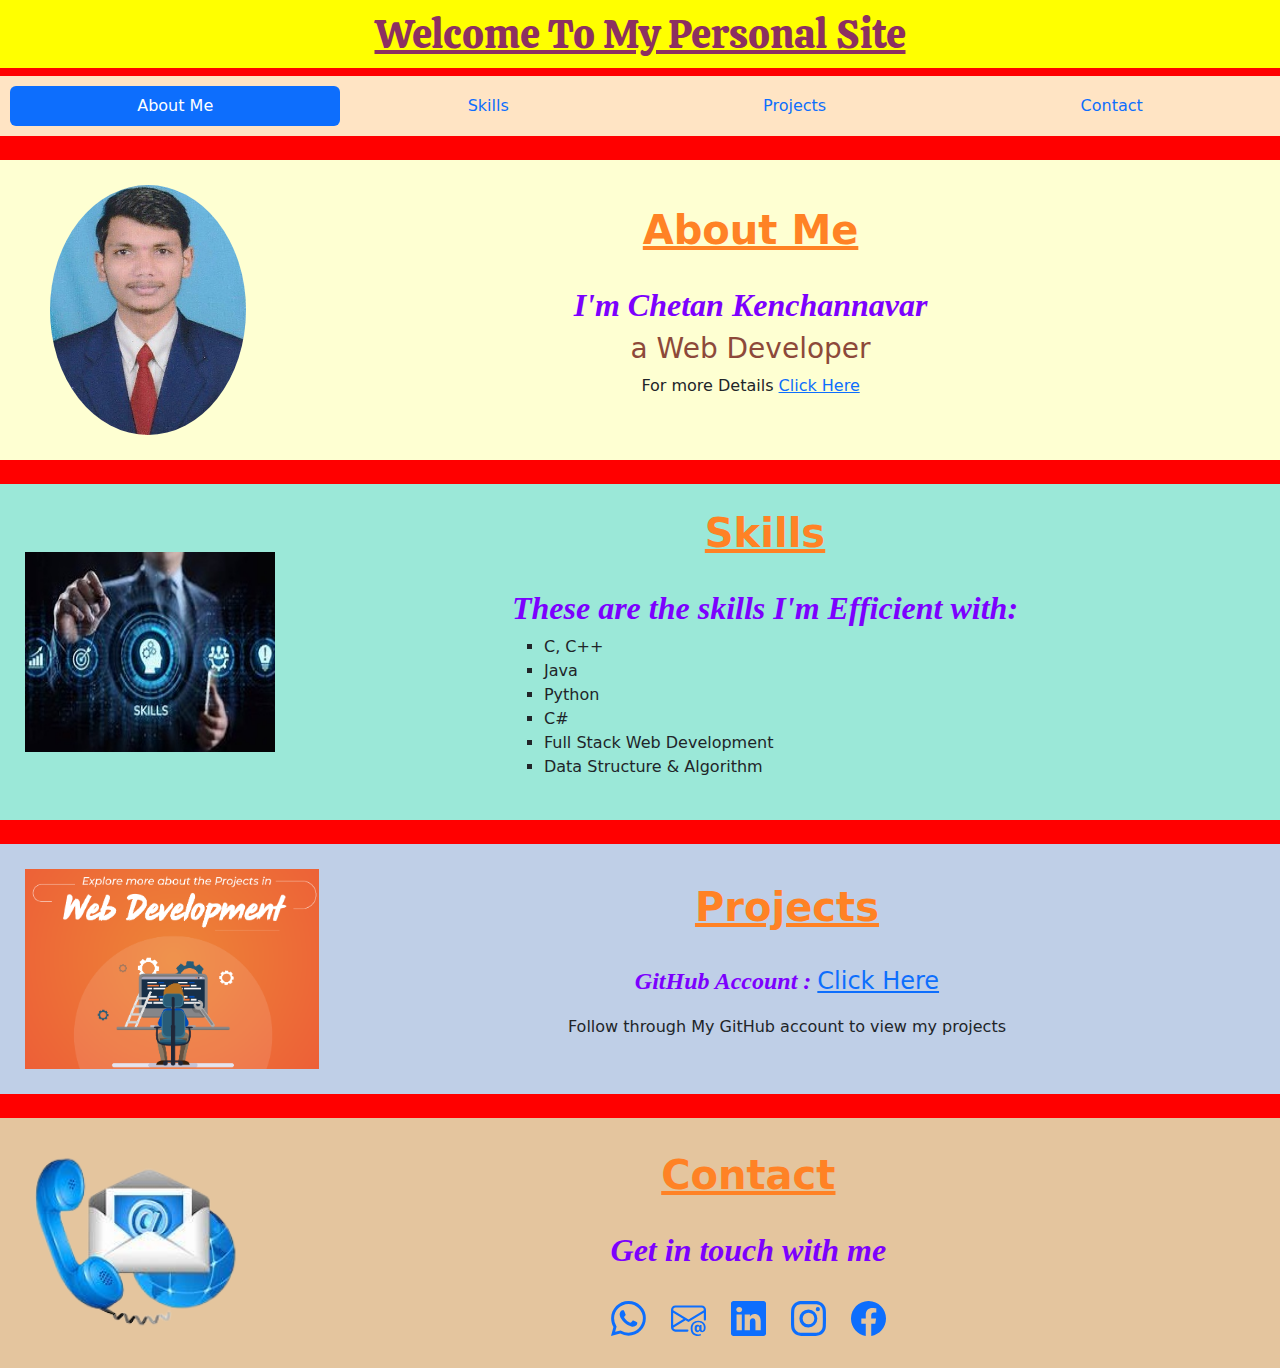
<file: index.html>
<!DOCTYPE html>
<html lang="en">

<head>
  <meta charset="UTF-8">
  <meta name="viewport" content="width=device-width, initial-scale=1.0">
  <title>Personal Site</title>
  <link rel="stylesheet" href="./styles.css">
  <link href="https://cdn.jsdelivr.net/npm/bootstrap@5.3.3/dist/css/bootstrap.min.css" rel="stylesheet" integrity="sha384-QWTKZyjpPEjISv5WaRU9OFeRpok6YctnYmDr5pNlyT2bRjXh0JMhjY6hW+ALEwIH" crossorigin="anonymous">
  <link rel="preconnect" href="https://fonts.googleapis.com">
  <link rel="preconnect" href="https://fonts.gstatic.com" crossorigin>
  <link href="https://fonts.googleapis.com/css2?family=Calistoga&family=Playwrite+GB+S:ital,wght@0,100..400;1,100..400&display=swap" rel="stylesheet">
</head>

<body>

  <div class="top-container">
    <div class="nbar">
      <h1>Welcome To My Personal Site</h1>
      <nav class="nav nav-pills flex-column flex-sm-row">
        <a class="flex-sm-fill text-sm-center nav-link active" href="#about1">About Me</a>
        <a class="flex-sm-fill text-sm-center nav-link" href="#skill">Skills</a>
        <a class="flex-sm-fill text-sm-center nav-link" href="#project">Projects</a>
        <a class="flex-sm-fill text-sm-center nav-link" href="#contact">Contact</a>
      </nav>
    </div>
    <br>

    <div id="sec">
      <section class="about" id="about1">
        <img class="ck-img" src="./assets/Photo.jpg" alt="chetan image" height="250px">
        <div class="about-details">
          <h1 class="heading1">About Me</h1>
          <br>
          <h2 class="heading2">I'm Chetan Kenchannavar</h2>
          <h3 style="color: #8D493A;">a Web Developer</h3>
          <p>For more Details <a href="./public/about.html">Click Here</a></p>
          
        </div>
      </section>

      <br>
 
      <section class="skills"  id="skill">
        <img src="./assets/skills.jpeg" alt="Skills image" height="200px" width="250px">
        <div class="skills-details">
          <h1 class="heading1">Skills</h1>
          <br>
          <h2 class="heading2">These are the skills I'm Efficient with:</h2>
          <ul class="sd-ul">
            <li>C, C++</li>
            <li>Java</li>
            <li>Python</li>
            <li>C#</li>
            <li>Full Stack Web Development</li>
            <li>Data Structure & Algorithm</li>
          </ul>
        </div>
      </section>

      <br>

      <section class="projects" id="project">
        <img src="./assets/web-project.png" alt="Project demo image" height="200px">
        <div class="projects-details">
          <h1 class="heading1">Projects</h1>
          <br>
          <p style="font-size: 1.5rem;"> <span class="span1">GitHub Account : </span><a href="https://github.com/Chetan5503">Click Here</a></p>
          <p>Follow through My GitHub account to view my projects</p>
        </div>
      </section>

      <br>

      <section class="contacts" id="contact">
        <img src="./assets/contact.png" alt="contact image" height="200px n">
        <div class="contact-detail">
          <h1 class="heading1">Contact</h1>
          <br>
          <h2 class="heading2">Get in touch with me</h2>
          <br>
          <div class="logo">
  
            <a href="https://wa.link/3gb7ns">
              <svg xmlns="http://www.w3.org/2000/svg" width="35" height="35" fill="currentColor" class="bi bi-whatsapp" viewBox="0 0 16 16">
                <path d="M13.601 2.326A7.85 7.85 0 0 0 7.994 0C3.627 0 .068 3.558.064 7.926c0 1.399.366 2.76 1.057 3.965L0 16l4.204-1.102a7.9 7.9 0 0 0 3.79.965h.004c4.368 0 7.926-3.558 7.93-7.93A7.9 7.9 0 0 0 13.6 2.326zM7.994 14.521a6.6 6.6 0 0 1-3.356-.92l-.24-.144-2.494.654.666-2.433-.156-.251a6.56 6.56 0 0 1-1.007-3.505c0-3.626 2.957-6.584 6.591-6.584a6.56 6.56 0 0 1 4.66 1.931 6.56 6.56 0 0 1 1.928 4.66c-.004 3.639-2.961 6.592-6.592 6.592m3.615-4.934c-.197-.099-1.17-.578-1.353-.646-.182-.065-.315-.099-.445.099-.133.197-.513.646-.627.775-.114.133-.232.148-.43.05-.197-.1-.836-.308-1.592-.985-.59-.525-.985-1.175-1.103-1.372-.114-.198-.011-.304.088-.403.087-.088.197-.232.296-.346.1-.114.133-.198.198-.33.065-.134.034-.248-.015-.347-.05-.099-.445-1.076-.612-1.47-.16-.389-.323-.335-.445-.34-.114-.007-.247-.007-.38-.007a.73.73 0 0 0-.529.247c-.182.198-.691.677-.691 1.654s.71 1.916.81 2.049c.098.133 1.394 2.132 3.383 2.992.47.205.84.326 1.129.418.475.152.904.129 1.246.08.38-.058 1.171-.48 1.338-.943.164-.464.164-.86.114-.943-.049-.084-.182-.133-.38-.232"/>
              </svg>
            </a>

            <a href="mailto:chetanmk5503@gmail.com">
              <svg xmlns="http://www.w3.org/2000/svg" width="35" height="35" fill="currentColor" class="bi bi-envelope-at" viewBox="0 0 16 16">
                <path d="M2 2a2 2 0 0 0-2 2v8.01A2 2 0 0 0 2 14h5.5a.5.5 0 0 0 0-1H2a1 1 0 0 1-.966-.741l5.64-3.471L8 9.583l7-4.2V8.5a.5.5 0 0 0 1 0V4a2 2 0 0 0-2-2zm3.708 6.208L1 11.105V5.383zM1 4.217V4a1 1 0 0 1 1-1h12a1 1 0 0 1 1 1v.217l-7 4.2z"/>
                <path d="M14.247 14.269c1.01 0 1.587-.857 1.587-2.025v-.21C15.834 10.43 14.64 9 12.52 9h-.035C10.42 9 9 10.36 9 12.432v.214C9 14.82 10.438 16 12.358 16h.044c.594 0 1.018-.074 1.237-.175v-.73c-.245.11-.673.18-1.18.18h-.044c-1.334 0-2.571-.788-2.571-2.655v-.157c0-1.657 1.058-2.724 2.64-2.724h.04c1.535 0 2.484 1.05 2.484 2.326v.118c0 .975-.324 1.39-.639 1.39-.232 0-.41-.148-.41-.42v-2.19h-.906v.569h-.03c-.084-.298-.368-.63-.954-.63-.778 0-1.259.555-1.259 1.4v.528c0 .892.49 1.434 1.26 1.434.471 0 .896-.227 1.014-.643h.043c.118.42.617.648 1.12.648m-2.453-1.588v-.227c0-.546.227-.791.573-.791.297 0 .572.192.572.708v.367c0 .573-.253.744-.564.744-.354 0-.581-.215-.581-.8Z"/>
              </svg>
            </a>
  
            <a href="https://www.linkedin.com/in/chetanmk5503/">
              <svg xmlns="http://www.w3.org/2000/svg" width="35" height="35" fill="currentColor" class="bi bi-linkedin" viewBox="0 0 16 16">
                <path d="M0 1.146C0 .513.526 0 1.175 0h13.65C15.474 0 16 .513 16 1.146v13.708c0 .633-.526 1.146-1.175 1.146H1.175C.526 16 0 15.487 0 14.854zm4.943 12.248V6.169H2.542v7.225zm-1.2-8.212c.837 0 1.358-.554 1.358-1.248-.015-.709-.52-1.248-1.342-1.248S2.4 3.226 2.4 3.934c0 .694.521 1.248 1.327 1.248zm4.908 8.212V9.359c0-.216.016-.432.08-.586.173-.431.568-.878 1.232-.878.869 0 1.216.662 1.216 1.634v3.865h2.401V9.25c0-2.22-1.184-3.252-2.764-3.252-1.274 0-1.845.7-2.165 1.193v.025h-.016l.016-.025V6.169h-2.4c.03.678 0 7.225 0 7.225z"/>
              </svg>
            </a>
  
            <a href="https://www.instagram.com/chetan_kenchannavar/?igsh=MW11NGFpb3d2ZW9saQ%3D%3D">
              <svg xmlns="http://www.w3.org/2000/svg" width="35" height="35" fill="currentColor" class="bi bi-instagram" viewBox="0 0 16 16">
                <path d="M8 0C5.829 0 5.556.01 4.703.048 3.85.088 3.269.222 2.76.42a3.9 3.9 0 0 0-1.417.923A3.9 3.9 0 0 0 .42 2.76C.222 3.268.087 3.85.048 4.7.01 5.555 0 5.827 0 8.001c0 2.172.01 2.444.048 3.297.04.852.174 1.433.372 1.942.205.526.478.972.923 1.417.444.445.89.719 1.416.923.51.198 1.09.333 1.942.372C5.555 15.99 5.827 16 8 16s2.444-.01 3.298-.048c.851-.04 1.434-.174 1.943-.372a3.9 3.9 0 0 0 1.416-.923c.445-.445.718-.891.923-1.417.197-.509.332-1.09.372-1.942C15.99 10.445 16 10.173 16 8s-.01-2.445-.048-3.299c-.04-.851-.175-1.433-.372-1.941a3.9 3.9 0 0 0-.923-1.417A3.9 3.9 0 0 0 13.24.42c-.51-.198-1.092-.333-1.943-.372C10.443.01 10.172 0 7.998 0zm-.717 1.442h.718c2.136 0 2.389.007 3.232.046.78.035 1.204.166 1.486.275.373.145.64.319.92.599s.453.546.598.92c.11.281.24.705.275 1.485.039.843.047 1.096.047 3.231s-.008 2.389-.047 3.232c-.035.78-.166 1.203-.275 1.485a2.5 2.5 0 0 1-.599.919c-.28.28-.546.453-.92.598-.28.11-.704.24-1.485.276-.843.038-1.096.047-3.232.047s-2.39-.009-3.233-.047c-.78-.036-1.203-.166-1.485-.276a2.5 2.5 0 0 1-.92-.598 2.5 2.5 0 0 1-.6-.92c-.109-.281-.24-.705-.275-1.485-.038-.843-.046-1.096-.046-3.233s.008-2.388.046-3.231c.036-.78.166-1.204.276-1.486.145-.373.319-.64.599-.92s.546-.453.92-.598c.282-.11.705-.24 1.485-.276.738-.034 1.024-.044 2.515-.045zm4.988 1.328a.96.96 0 1 0 0 1.92.96.96 0 0 0 0-1.92m-4.27 1.122a4.109 4.109 0 1 0 0 8.217 4.109 4.109 0 0 0 0-8.217m0 1.441a2.667 2.667 0 1 1 0 5.334 2.667 2.667 0 0 1 0-5.334"/>
              </svg>
            </a>
  
            <a href="https://www.facebook.com/chetan.kenchannavar.5?mibextid=ZbWKwL">
              <svg xmlns="http://www.w3.org/2000/svg" width="35" height="35" fill="currentColor" class="bi bi-facebook" viewBox="0 0 16 16">
                <path d="M16 8.049c0-4.446-3.582-8.05-8-8.05C3.58 0-.002 3.603-.002 8.05c0 4.017 2.926 7.347 6.75 7.951v-5.625h-2.03V8.05H6.75V6.275c0-2.017 1.195-3.131 3.022-3.131.876 0 1.791.157 1.791.157v1.98h-1.009c-.993 0-1.303.621-1.303 1.258v1.51h2.218l-.354 2.326H9.25V16c3.824-.604 6.75-3.934 6.75-7.951"/>
              </svg>
            </a>
          </div>
          

        </div>
      </section>
    </div>
  </div>

</body>
</file>
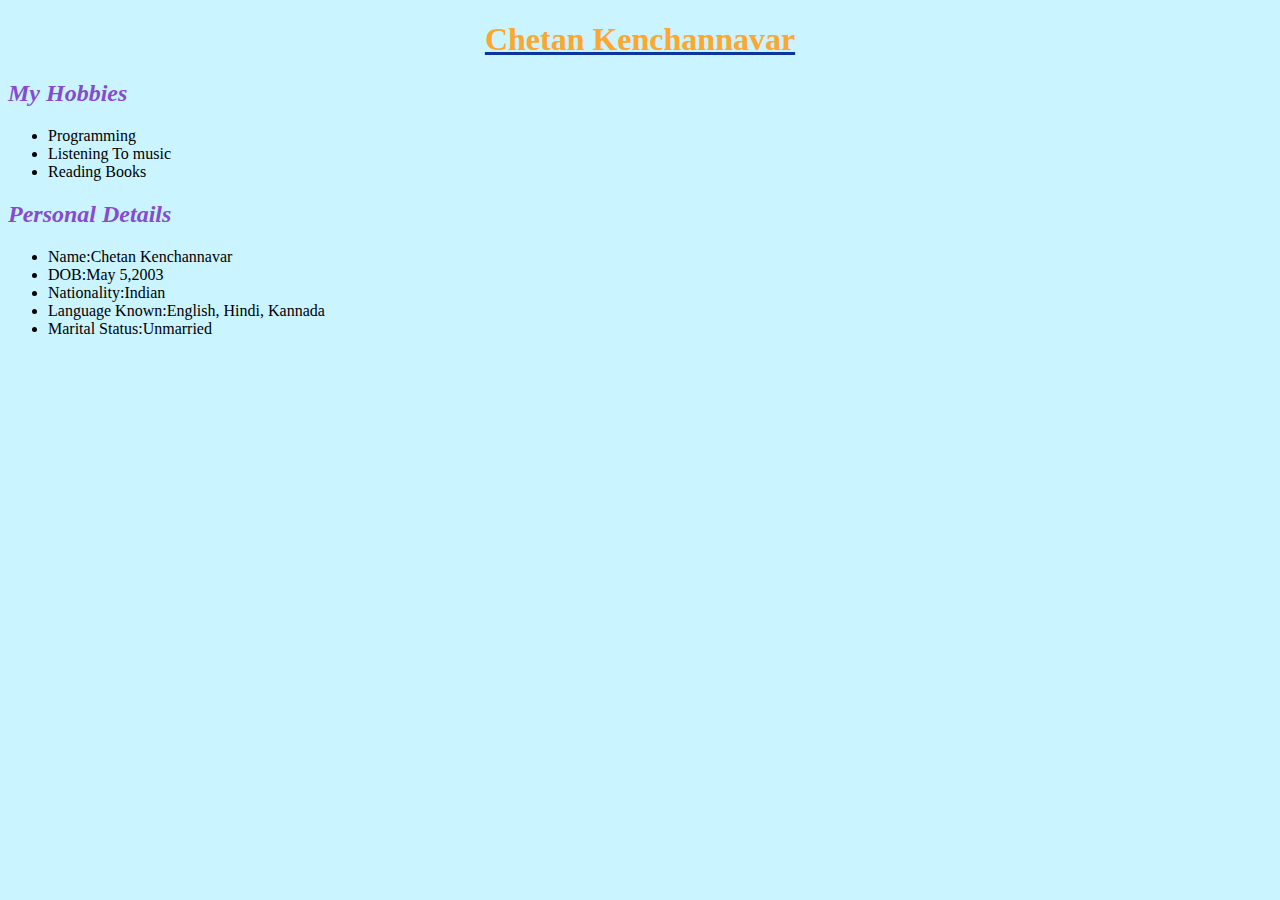
<file: public/about.html>
<!DOCTYPE html>
<html lang="en">
<head>
    <meta charset="UTF-8">
    <meta name="viewport" content="width=device-width, initial-scale=1.0">
    <title>About Me</title>

    <style>
        body{
            background-color: #CAF4FF;
        }

        h1{
            color: #FFA62F;
            font-family: 'Times New Roman', Times, serif;
            font-weight: bolder;
            text-decoration: underline solid #0C359E;
            text-align: center;
        }

        h2{
            color: #874CCC;
            font-weight: bold;
            font-style: oblique;
        }
    </style>
</head>
<body>
    <h1>Chetan Kenchannavar</h1>
    <h2>My Hobbies</h2>
    <ul>
        <li>Programming</li>
        <li>Listening To music</li>
        <li>Reading Books</li>
    </ul>

    <h2>Personal Details</h2>
    <ul>
        <li>Name:Chetan Kenchannavar</li>
        <li>DOB:May 5,2003</li>
        <li>Nationality:Indian</li>
        <li>Language Known:English, Hindi, Kannada</li>
        <li>Marital Status:Unmarried</li>
    </ul>
</body>
</html>
</file>
<file: styles.css>
.top-container{
    background-color: red;
}

.heading1{
    font-weight: bolder; 
    text-decoration: underline; 
    color: #FF8225;
}

.heading2{
    font-weight: bold; 
    font-family: 'Times New Roman', Times, serif; 
    color: #7C00FE; 
    font-style: italic;
}

.span1{
    font-weight: bold; 
    font-family: 'Times New Roman', Times, serif; 
    color: #7C00FE; 
    font-style: italic;
}

.nbar>h1{
    color: #8C3061;
    text-align: center;
    background-color: yellow;
    padding: 10px;
    font-family: "Calistoga", serif;
    font-weight: 400;
    font-style: normal;
    text-decoration: underline;
}

.nbar>nav{
    background-color: bisque;
    padding: 10px;
}

.about{
    padding: 25px;
    padding-left: 50px;
    display: flex;
    background-color: #FEFFD2;
}

.ck-img{
    border-radius: 50%;
}

.about-details{
    display: flex;
    flex-direction: column;
    justify-content: center;
    align-items: flex-center;
    text-align: center;
    margin: auto;
}

.skills{
    display: flex;
    padding: 25px;
    background-color: #9BE8D8;
    justify-content: center;
    align-items: center;
}

.skills-details{
    display: flex;
    flex-direction: column;
    justify-content: center;
    text-align: center;
    margin: auto;
}

.sd-ul{
    text-align: left;
    list-style: square;
}

.projects{
    display: flex;
    padding: 25px;
    background-color: #BFCFE7;
    justify-content: center;
    align-items: center;
}

.projects-details{
    display: flex;
    flex-direction: column;
    justify-content: center;
    text-align: center;
    margin: auto;
}

.contacts{
    display: flex;
    padding: 25px;
    justify-content: center;
    align-items: center;
    background-color: #E4C59E;
}

.contact-detail{
    display: flex;
    flex-direction: column;
    justify-content: center;
    text-align: center;
    margin: auto;
}

.logo{
    display: flex;
    justify-content: space-between;
}

@media (max-width: 576px){
    .about{
        display: flex;
        flex-direction: column;
    }

    .ck-img{
        height: 200px;
        width: 150px;
        margin: auto;
    }

    .skills{
        display: flex;
        flex-direction: column;
    }

    .skills>img{
        height: 200px;
        width: 180px;
    }

    .projects{
        display: flex;
        flex-direction: column;
    }

    .projects>img{
        height: 200px;
        width: 180px;
    }

    .contacts{
        display: flex;
        flex-direction: column;
    }

    .contacts>img{
        height: 200px;
        width: 180px;
    }

    svg{
        display: flex;
        justify-content: space-around;
    }
}
</file>
